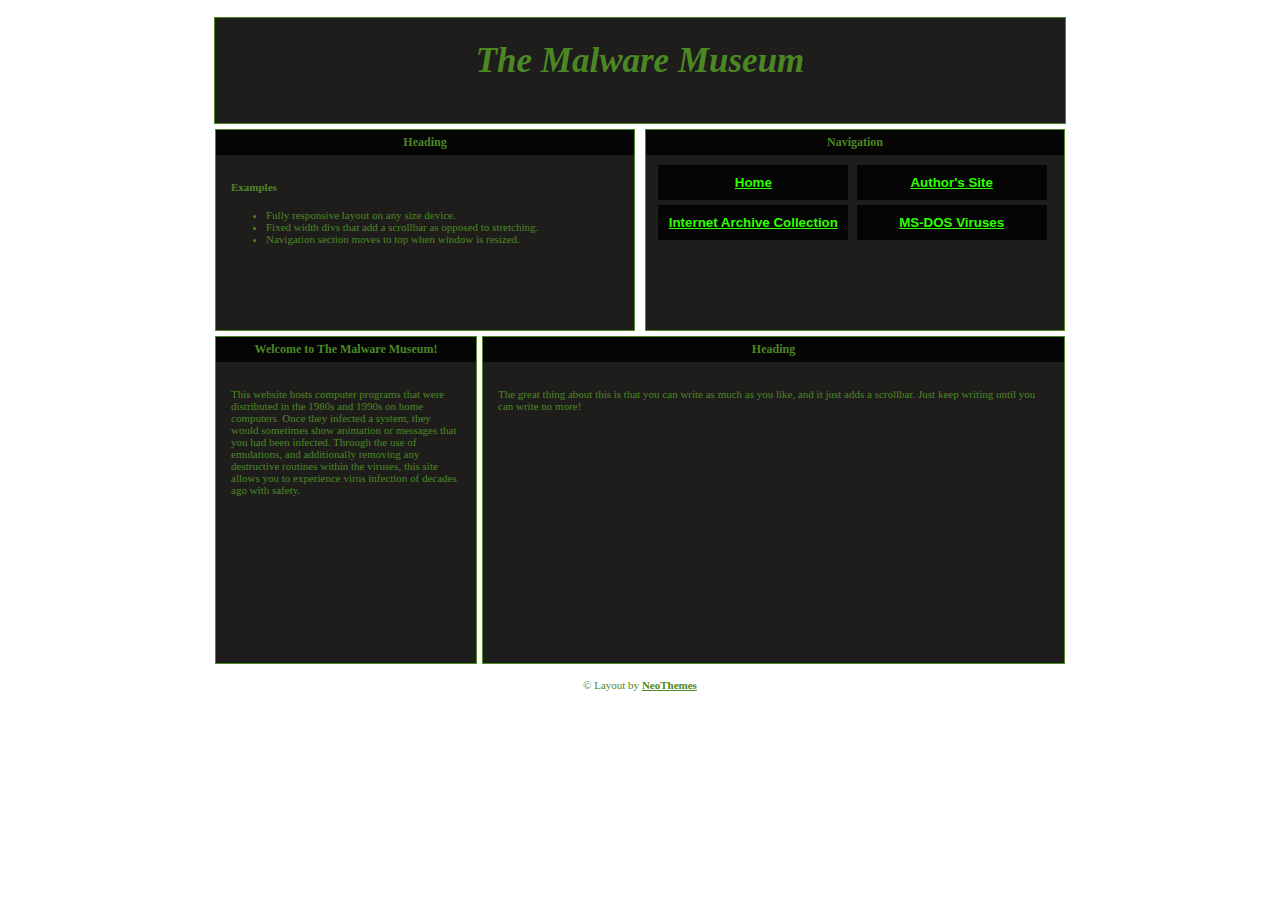
<file: index.html>
<!DOCTYPE html>
<html>
   <head>
      <meta charset="UTF-8">
      <meta name="viewport" content="width=device-width, initial-scale=1.0">
      <title>Malware Museum</title>
      <link href="01.css" rel="stylesheet" type="text/css" media="all">
      <link rel="icon" type="image/png" href="https://neothemes.neocities.org/images/favicon.gif" />
   </head>
   <body class="scroll">
      <div id="container">
      <div id="header">
         <h1 class="title">The Malware Museum</h1>
      </div>
      <div id="wrapper">
         <div id="two-boxes">
            <div class="box-one scroll">
               <div class="section-title">
                  Heading
               </div>
               <div class="content">
                  <p><strong>Examples</strong></p>
                  <ul>
                     <li>Fully responsive layout on any size device.</li>
                     <li>Fixed width divs that add a scrollbar as opposed to stretching.</li>
                     <li>Navigation section moves to top when window is resized.</li>
                  </ul>
               </div>
            </div>
            <div class="box-two scroll">
               <div class="section-title">Navigation</div>
               <div class="nav-wrapper">
                  <button><a href="/">Home</a></button>
                  <button><a href="https://luagunsx.neocities.org">Author's Site</a></button>
                  <button><a href="https://archive.org/details/malwaremuseum">Internet Archive Collection</a></button>
                  <button><a href="dos.html">MS-DOS Viruses</a></button>
               </div>
            </div>
         </div>
         <div id="two-boxes">
            <div class="box-three scroll">
               <div class="section-title">Welcome to The Malware Museum!</div>
               <div class="content">
                  <p>This website hosts computer programs that were distributed in the 1980s and 1990s on home computers. Once they infected a system, they would sometimes show animation or messages that you had been infected. Through the use of emulations, and additionally removing any destructive routines within the viruses, this site allows you to experience virus infection of decades ago with safety. </p>
               </div>
            </div>
               <div class="box-four scroll">
                  <div class="section-title">Heading</a></div>
                  <div class="content">
                     <p>The great thing about this is that you can write as much as you like, and it just adds a scrollbar. Just keep writing until you can write no more!</p>
                  </div>
               </div>
         </div>
         <div id="footer">
            <p>© Layout by <a href="https://neothemes.neocities.org/" target="_blank">NeoThemes</a></p>
         </div>
      </div>
   </body>
</html>
</file>
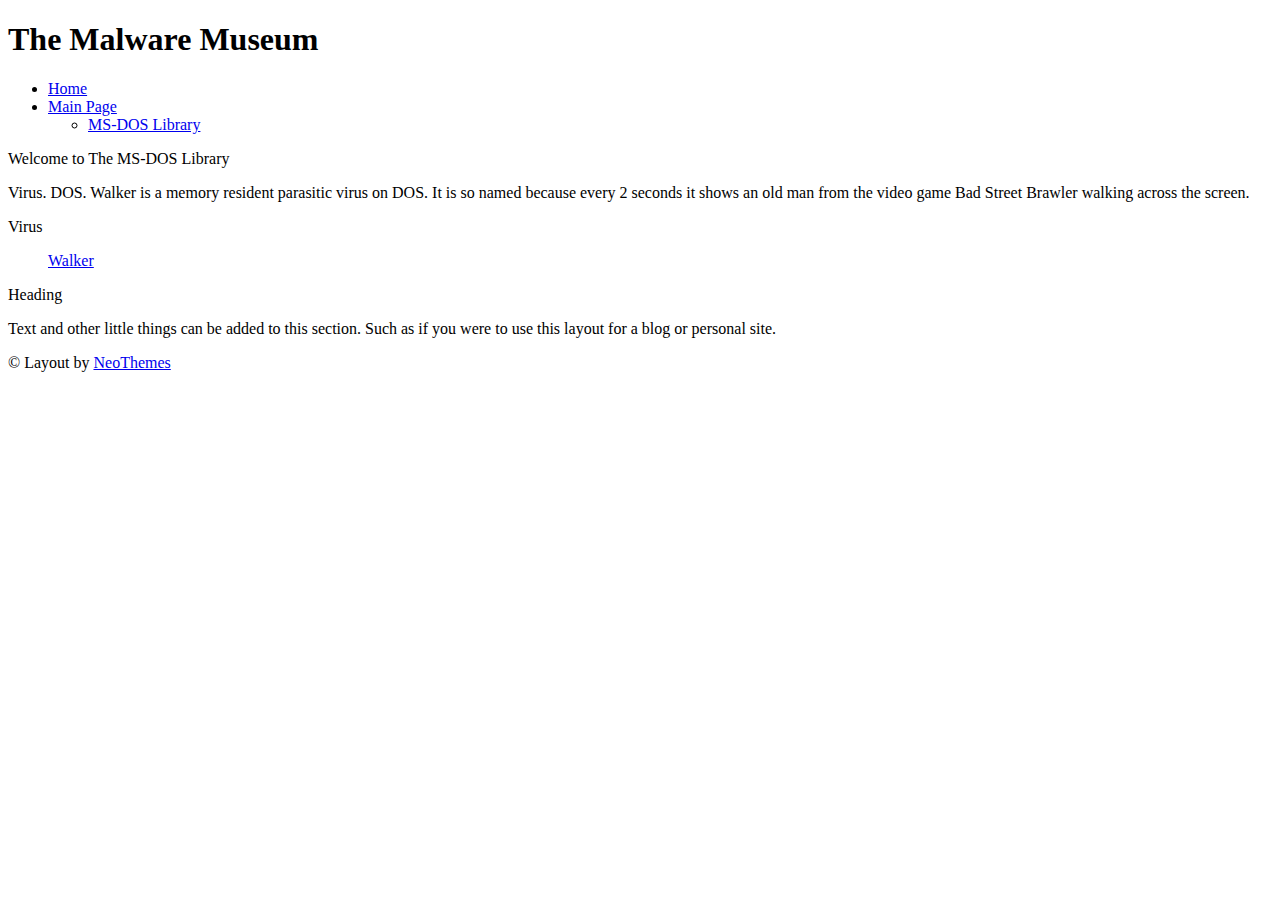
<file: dos.html>
<!DOCTYPE html>
<html>
   <head>
      <meta charset="UTF-8">
      <meta name="viewport" content="width=device-width, initial-scale=1.0">
      <title>Malware Museum</title>
      <link href="https://malwaremuseum.neocities.org/02.css" rel="stylesheet" type="text/css" media="all">
      <link rel="icon" type="image/png" href="https://neothemes.neocities.org/images/favicon.gif" />
   </head>
   <body class="scroll">
      <div id="container">
         <div id="header">
            <h1 class="title">The Malware Museum</h1>
         </div>
         <div class="navbar">
            <ul>
               <li><a href="/">Home</a></li>
               <li>
                  <a href="/index.html">Main Page</a>
                  <ul class="subitems">
                     <li><a href="/dos.html">MS-DOS Library</a></li>
                  </ul>
            </ul>
         </div>
         <div class="wrapper">
            <div id="left-sidebar">
               <div class="section-title">Welcome to The MS-DOS Library</div>
               <div class="content">
                  <p>Virus. DOS. Walker is a memory resident parasitic virus on DOS. It is so named because every 2 seconds it shows an old man from the video game Bad Street Brawler walking across the screen.</p>
               </div>
            </div>
            <div class="main-content">
               <div class="section-title">Virus</div>
               <div class="content">
               <ul>
<a href="/ms-dos/walker.html">Walker</a>
                  </ul>
               </div>
            </div>
                        <div id="right-sidebar">
               <div class="section-title">Heading</div>
               <div class="content"><p>Text and other little things can be added to this section. Such as if you were to use this layout for a blog or personal site.</p></div>
            </div>
         </div>
      </div>
      </div>
      <div id="footer">
         <p>© Layout by <a href="https://neothemes.neocities.org/" target="_blank">NeoThemes</a></p>
      </div>
      </div>
   </body>
</html>
</file>
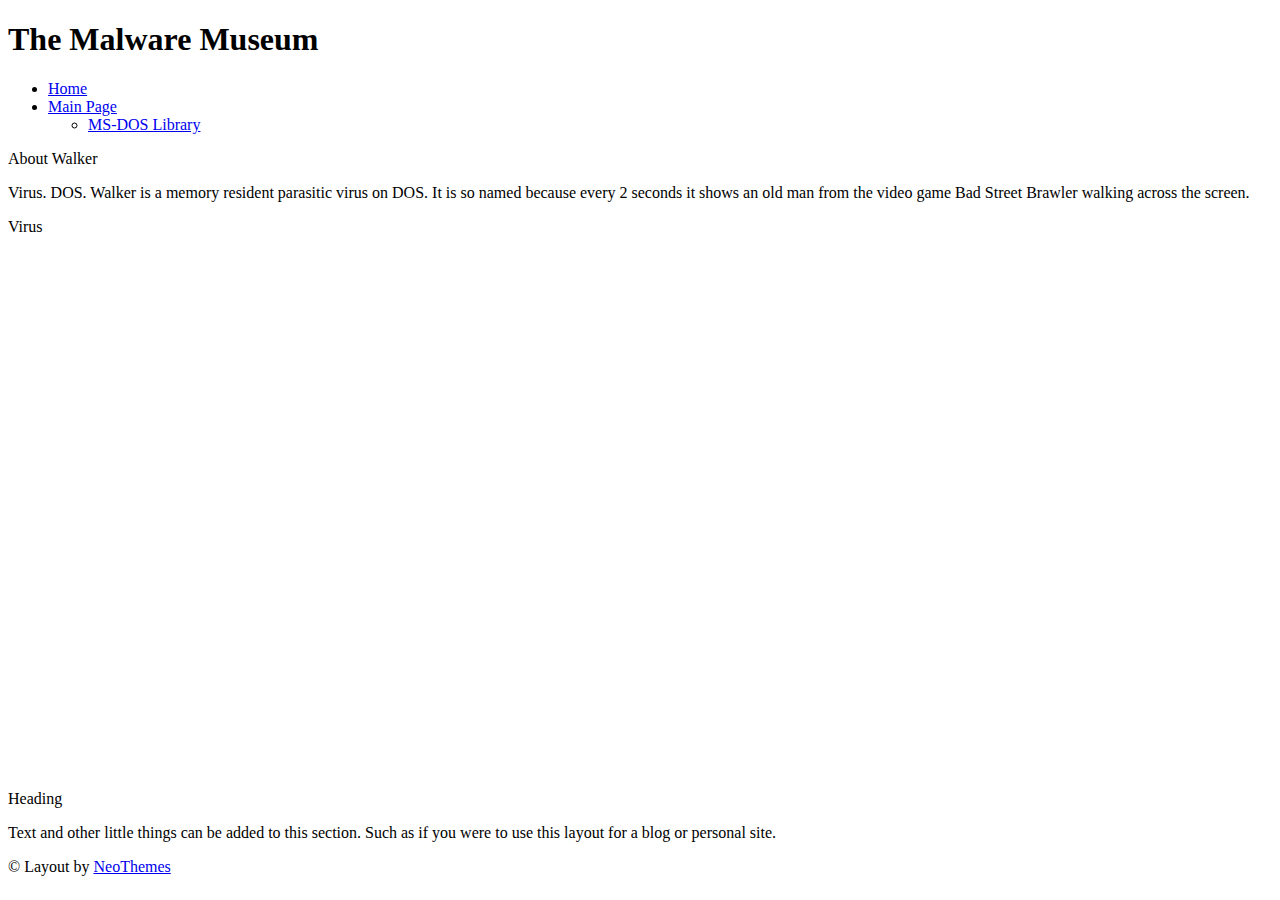
<file: ms-dos /walker.html>
<!DOCTYPE html>
<html>
   <head>
      <meta charset="UTF-8">
      <meta name="viewport" content="width=device-width, initial-scale=1.0">
      <title>Malware Museum</title>
      <link href="https://malwaremuseum.neocities.org/02.css" rel="stylesheet" type="text/css" media="all">
      <link rel="icon" type="image/png" href="https://neothemes.neocities.org/images/favicon.gif" />
   </head>
   <body class="scroll">
      <div id="container">
         <div id="header">
            <h1 class="title">The Malware Museum</h1>
         </div>
         <div class="navbar">
            <ul>
               <li><a href="/">Home</a></li>
               <li>
                  <a href="/index.html">Main Page</a>
                  <ul class="subitems">
                     <li><a href="/dos.html">MS-DOS Library</a></li>
                  </ul>
            </ul>
         </div>
         <div class="wrapper">
            <div id="left-sidebar">
               <div class="section-title">About Walker</div>
               <div class="content">
                  <p>Virus. DOS. Walker is a memory resident parasitic virus on DOS. It is so named because every 2 seconds it shows an old man from the video game Bad Street Brawler walking across the screen.</p>
               </div>
            </div>
            <div class="main-content">
               <div class="section-title">Virus</div>
               <div class="content">
<iframe src="//archive.org/embed/malware_Q-WALKER.COM" width="700px" height="550px" frameborder="0"></iframe> 
                  </ul>
               </div>
            </div>
                        <div id="right-sidebar">
               <div class="section-title">Heading</div>
               <div class="content"><p>Text and other little things can be added to this section. Such as if you were to use this layout for a blog or personal site.</p></div>
            </div>
         </div>
      </div>
      </div>
      <div id="footer">
         <p>© Layout by <a href="https://neothemes.neocities.org/" target="_blank">NeoThemes</a></p>
      </div>
      </div>
   </body>
</html>
</file>
<file: 01.css>
:root {
     --dk-color:#00000;
     --mid-color:#050505;
     --lt-color:#1f1d1c;
     --dkest-color:#4b8723;
      --accent:#2fff00;
}
 html, body {
     margin:0;
     padding-top:25px;
     padding:0;
     height:100%;
     font-family:Verdana;
     font-size:11px;
     background-image:url('https://malwaremuseum.neocities.org/2024_01_13_12q_Kleki.png');
     background-repeat:repeat;
     color:var(--dkest-color);
     padding:1px;
     overflow-y:hidden;
}
body a {
  color:var(--accent);
  font-weight:bold;
  }
 #container {
     max-width:900px;
     margin:0 auto;
     margin-top:15px;
     height:100%;
}
 h1, h3, h5 {
     color:var(--dk-color);
}
 h2, h4, h6 {
     color:var(--accent);
  }
 #header {
     max-width:850px;
     height:105px;
     margin-left:5px;
     margin-right:5px;
     margin:0 auto;
     background-color:var(--lt-color);
     border:1px solid var(--dkest-color);
}
 .title {
     font-size:35px;
     text-align:center;
     font-style:italic;
}
 #wrapper {
     margin:0 auto;
     max-width:860px;
}
.content {
  padding:10px;
  }
 #two-boxes {
     display:flex;
     flex-wrap:wrap;
     max-width:900px;
}
 .box-one, .box-two, .box-three, .box-four, .box-five, .box-six {
     border:1px solid var(--dkest-color);
     background-color:var(--lt-color);
     overflow:auto;
}
 .box-one, .box-two {
     height:200px;
     width:418px;
     margin-left:5px;
}
 .box-one {
     margin-top:5px;
     margin-right:5px;
}
 .box-two {
     margin-top:5px;
     margin-right:5px;
}
 .box-three {
     margin-left:5px;
     margin-top:5px;
     width:260px;
     height:326px;
}
 .box-four {
     margin-top:5px;
     margin-left:5px;
     width:581px;
     height:326px;
}
 .section-title {
     text-align:center;
     font-weight:bold;
     padding-top:5px;
     padding-bottom:5px;
     background-color:var(--mid-color);
     color:var(--dkest-color);
     font-size:12px;
}
 .nav-wrapper {
     display:flex;
     flex-wrap:wrap;
     width:400px;
     height:50px;
     margin:0 auto;
     justify-content:space-evenly;
     margin-top:5px;
}
 button {
     width:190px;
     height:35px;
     background-color:var(--mid-color);
     color:var(--dkest-color);
     font-weight:bold;
     border:none;
     margin-top:5px;
     margin-right:5px;
}
  button a {
    color:var(--accent);
    font-weight:bold;
  }
  p {
     padding:5px;
}
 p a {
  color:var(--dkest-color);
  font-weight:bold;
  }
 .scroll::-webkit-scrollbar-track {
     background-color: var(--lt-color);
}
 .scroll::-webkit-scrollbar {
     width: 10px;
     background-color: #f2b1a4;
}
 .scroll::-webkit-scrollbar-thumb {
     background-color: var(--dk-color);
}
 #footer {
     text-align:center;
     padding-top:5px;
     margin-bottom:5px;
}
 #footer p {
     background-color:white;
     display:block;
     width:160px;
     margin:0 auto;
     margin-top:5px;
     margin-bottom:5px;
     padding:5px;
}
textarea {
  background-color:var(--dkest-color);
  color:var(--lt-color);
  font-size:10px;
  }
 @media only screen and (max-width: 860px) {
     html, body {
         overflow:visible;
    }
    #header {
      width:97.6%;
    }
     #container {
         width:100%;
    }
     .box-one, .box-two, .box-three, .box-four, .box-five, .box-six {
         width:100%;
    }
    .box-two {
      order:1;
    }
    .box-one {
      order:2;
    }
     .box-three {
         width:98%;
    }
     .three-boxes {
         width:98%;
    }
     .two-boxes {
         width:100%;
    }
     .wrapper {
         width:100%;
    }
}
</file>
